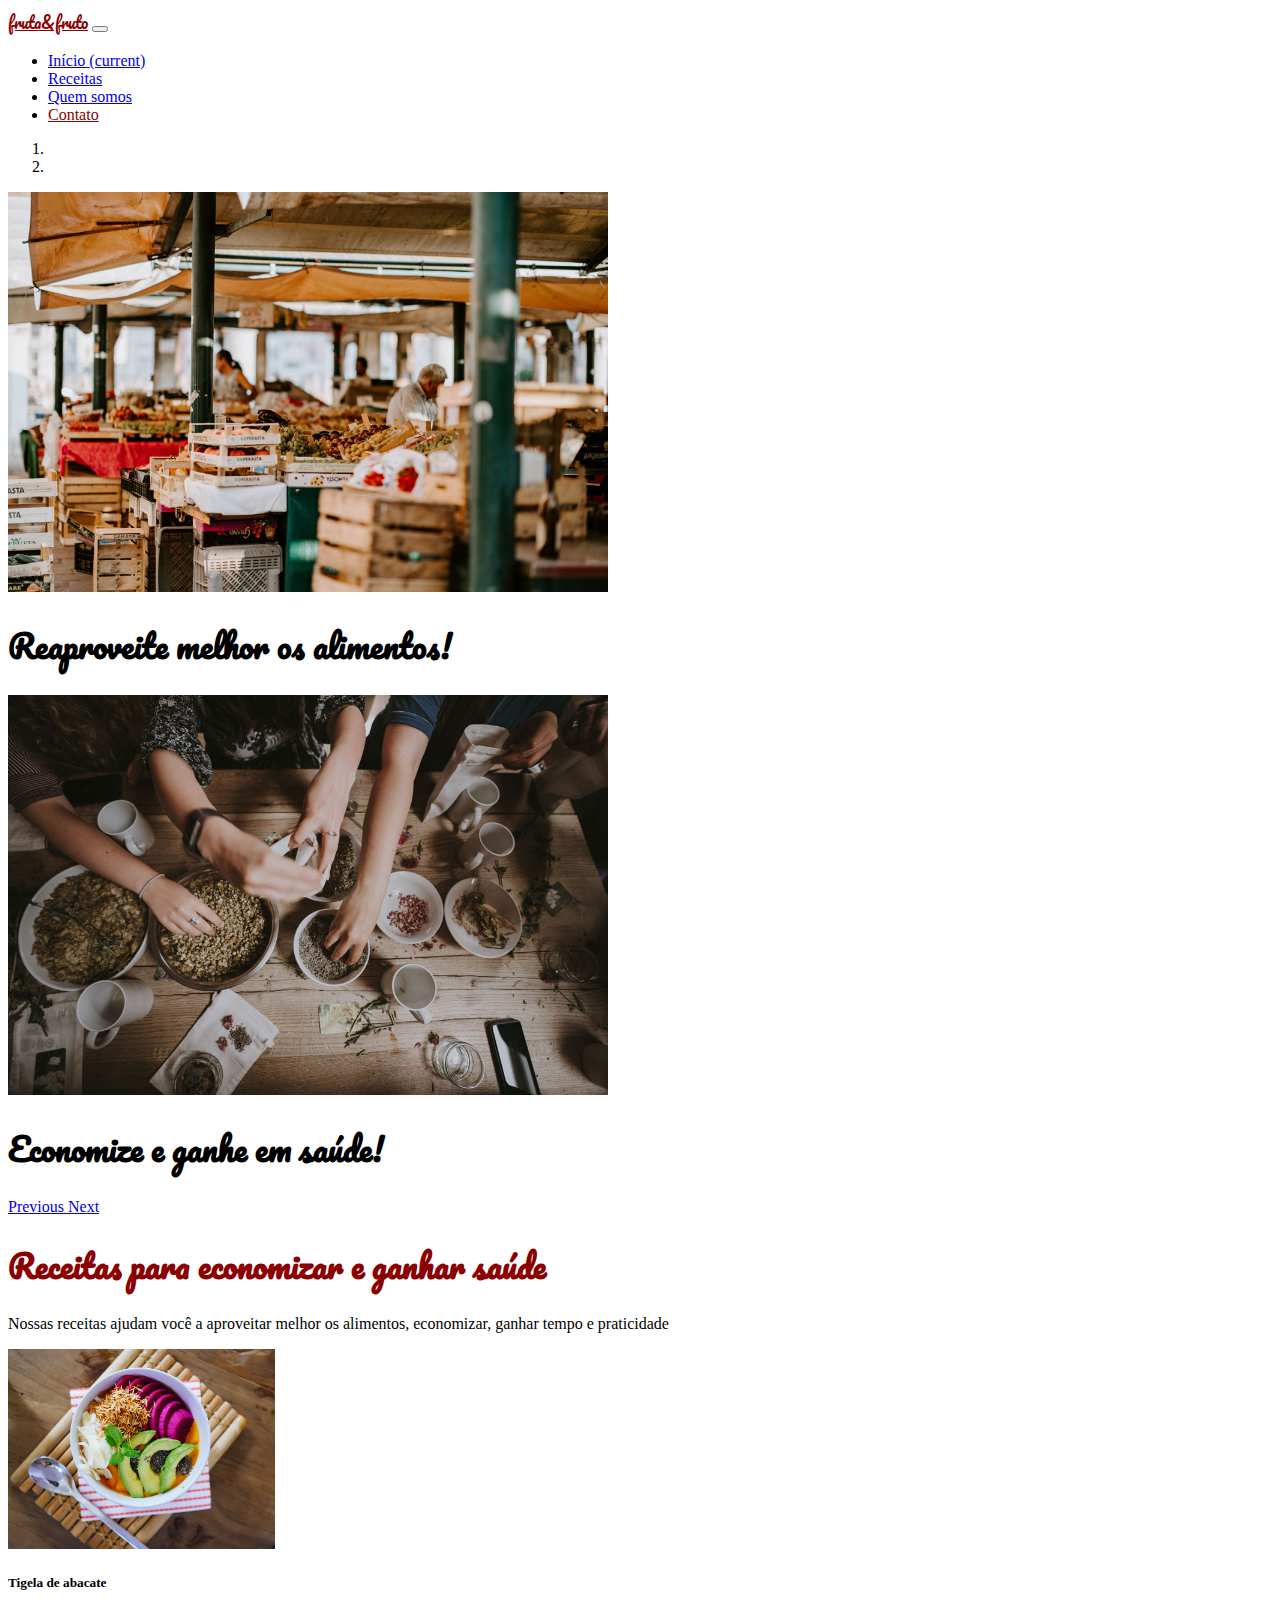
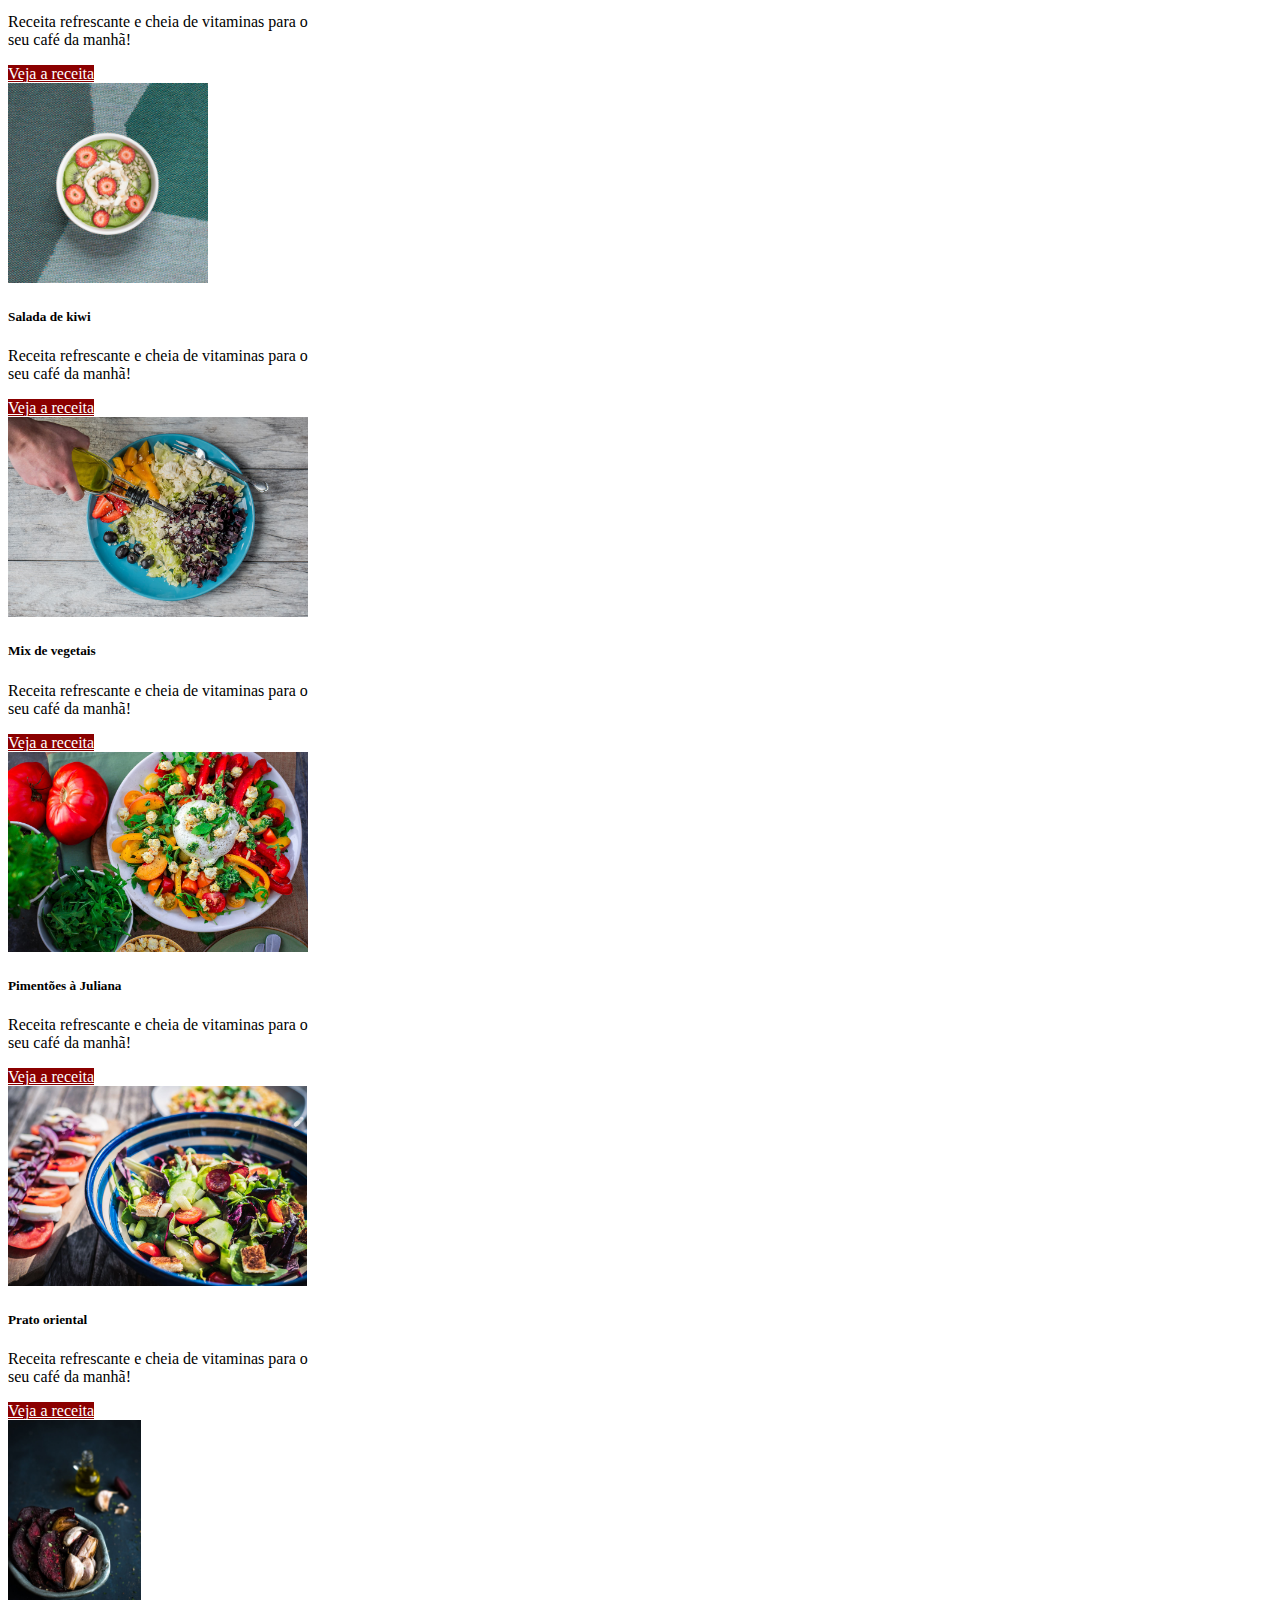
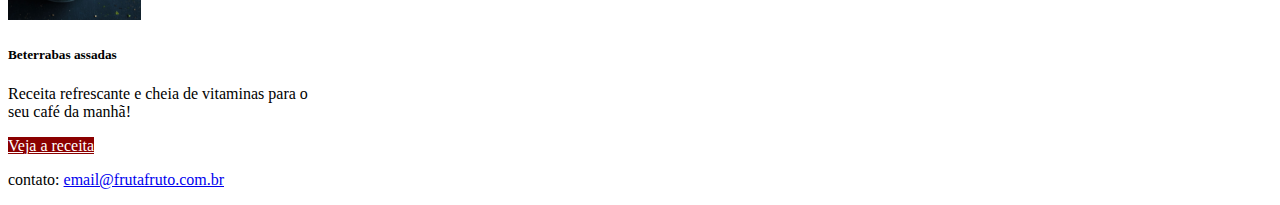
<file: index.html>
<!DOCTYPE html>
<html>

<head>
  <meta charset="utf-8">
  <meta name="viewport" content="width=device-width, initial-scale=1">
  <title>fruta e fruto</title>
  <link rel="preconnect" href="https://fonts.googleapis.com">
  <link rel="preconnect" href="https://fonts.gstatic.com" crossorigin>
  <link href="https://fonts.googleapis.com/css2?family=Pacifico&display=swap" rel="stylesheet">
  <link rel="stylesheet" href="https://cdn.jsdelivr.net/npm/bootstrap@4.6.1/dist/css/bootstrap.min.css"
    integrity="sha384-zCbKRCUGaJDkqS1kPbPd7TveP5iyJE0EjAuZQTgFLD2ylzuqKfdKlfG/eSrtxUkn" crossorigin="anonymous">
  <link rel="stylesheet" type="text/css" href="src/style.css">
</head>

<body>
  <header>
    <nav class="navbar navbar-expand-lg navbar-light bg-light fixed-top">
      <a class="navbar-brand font_title font_color" href="#">fruta&fruto</a>
      <button class="navbar-toggler" type="button" data-toggle="collapse" data-target="#navbarNav"
        aria-controls="navbarNav" aria-expanded="false" aria-label="Toggle navigation">
        <span class="navbar-toggler-icon"></span>
      </button>
      <div class="collapse navbar-collapse justify-content-end" id="navbarNav">
        <ul class="navbar-nav">
          <li class="nav-item active">
            <a class="nav-link" href="#">Início <span class="sr-only">(current)</span></a>
          </li>
          <li class="nav-item">
            <a class="nav-link" href="./receitas.html">Receitas</a>
          </li>
          <li class="nav-item">
            <a class="nav-link" href="./quemSomos.html">Quem somos</a>
          </li>
          <li class="nav-item">
            <a class="nav-link font_color" data-toggle="modal" data-target="#modal_contact" href="#">Contato</a>
          </li>
        </ul>
      </div>
    </nav>
  </header>

  <main>
    <section class="bd-example">
      <div id="carouselExampleCaptions" class="carousel slide" data-ride="carousel" data-interval="3000">
        <ol class="carousel-indicators">
          <li data-target="#carouselExampleCaptions" data-slide-to="0" class="active"></li>
          <li data-target="#carouselExampleCaptions" data-slide-to="1"></li>
        </ol>
        <div class="carousel-inner">
          <div class="carousel-item active">
            <img src="./src/img/carrossel-img1.jpg" class="d-block w-100 img_carousel" alt="...">
            <div class="carousel-caption d-none d-md-block h-50">
              <h1 class="font_title display-4">Reaproveite melhor os alimentos!</h1>
            </div>
          </div>
          <div class="carousel-item">
            <img src="./src/img/carrossel-img2.jpg" class="d-block w-100 img_carousel" alt="...">
            <div class="carousel-caption d-none d-md-block h-50">
              <h1 class="font_title display-4">Economize e ganhe em saúde!</h1>
            </div>
          </div>
        </div>
        <a class="carousel-control-prev" href="#carouselExampleCaptions" role="button" data-slide="prev">
          <span class="carousel-control-prev-icon" aria-hidden="true"></span>
          <span class="sr-only">Previous</span>
        </a>
        <a class="carousel-control-next" href="#carouselExampleCaptions" role="button" data-slide="next">
          <span class="carousel-control-next-icon" aria-hidden="true"></span>
          <span class="sr-only">Next</span>
        </a>
      </div>
    </section>

    <section id="title">
      <h1 class="text-center font_title font_color pt-5">Receitas para economizar e ganhar saúde</h1>
      <p class="text-center text-secondary pb-5">Nossas receitas ajudam você a aproveitar melhor os alimentos,
        economizar,
        ganhar tempo e praticidade</p>
    </section>

    <section class="container-fluid bg-light" id="revenue">
      <div class="row justify-content-center">

        <article class="card border_color card_width p-0 m-4 col-12 col-md-4">
          <img src="src/img/receita-abacate.jpg" class="card-img-top img_card"
            alt="tigela com salada de abacate, vista superior">
          <div class="card-body">
            <h5 class="card-title">Tigela de abacate</h5>
            <p class="card-text">Receita refrescante e cheia de vitaminas para o seu café da manhã!</p>
            <a href="./receitas.html#receita_abacate" class="btn btn_special">Veja a receita</a>
          </div>
        </article>

        <article class="card border_color card_width p-0 m-4 col-12 col-md-4">
          <img src="src/img/receita-kiwi.jpg" class="card-img-top img_card"
            alt="tigela de mingau com kiwi, vista superior">
          <div class="card-body">
            <h5 class="card-title">Salada de kiwi</h5>
            <p class="card-text">Receita refrescante e cheia de vitaminas para o seu café da manhã!</p>
            <a href="./receitas.html#receita_kiwi" class="btn btn_special">Veja a receita</a>
          </div>
        </article>

        <article class="card border_color card_width p-0 m-4 col-12 col-md-4">
          <img src="src/img/receita-mix.jpg" class="card-img-top img_card"
            alt="prato com mix de vegetais e mão de pessoa adicionando azeite, vista superior">
          <div class="card-body">
            <h5 class="card-title">Mix de vegetais</h5>
            <p class="card-text">Receita refrescante e cheia de vitaminas para o seu café da manhã!</p>
            <a href="./receitas.html#receita_mix" class="btn btn_special">Veja a receita</a>
          </div>
        </article>

        <article class="card border_color card_width p-0 m-4 col-12 col-md-4">
          <img src="src/img/receita-pimentoes.jpg" class="card-img-top img_card"
            alt="prato de salada de pimentões com alguns ingredientes ao lado, vista superior">
          <div class="card-body">
            <h5 class="card-title">Pimentões à Juliana</h5>
            <p class="card-text">Receita refrescante e cheia de vitaminas para o seu café da manhã!</p>
            <a href="./receitas.html#receita_pimentoes" class="btn btn_special">Veja a receita</a>
          </div>
        </article>

        <article class="card border_color card_width p-0 m-4 col-12 col-md-4">
          <img src="src/img/receita-oriental.jpg" class="card-img-top img_card"
            alt="tigela com salada de vegetais estilo oriental, vista de cima">
          <div class="card-body">
            <h5 class="card-title">Prato oriental</h5>
            <p class="card-text">Receita refrescante e cheia de vitaminas para o seu café da manhã!</p>
            <a href="./receitas.html#receita_oriental"  class="btn btn_special">Veja a receita</a>
          </div>
        </article>

        <article class="card border_color card_width p-0 m-4 col-12 col-md-4">
          <img src="src/img/receita-beterrabas.jpg" class="card-img-top img_card"
            alt="tigela com beterrabas e dentes de alho assados em primeiro plano, com ingredientes ao fundo">
          <div class="card-body">
            <h5 class="card-title">Beterrabas assadas</h5>
            <p class="card-text">Receita refrescante e cheia de vitaminas para o seu café da manhã!</p>
            <a href="./receitas.html#receita_beterrabas" class="btn btn_special">Veja a receita</a>
          </div>
        </article>
      </div>
    </section>
  </main>

  <footer class="bg-secondary p-3">
    <p class="text-light text-center m-0">contato: <a class="text-light" href="mailto:email@frutafruto.com.br">email@frutafruto.com.br</a></p>
  </footer>

  <!-- Modal -->
  <div class="modal fade" id="modal_contact" tabindex="-1" role="dialog" aria-labelledby="exampleModalLongTitle"
    aria-hidden="true">
    <div class="modal-dialog" role="document">
      <dialog class="modal-content">
        <header class="modal-header">
          <h5 class="modal-title" id="exampleModalLongTitle">Entre em contato</h5>
          <button type="button" class="close" data-dismiss="modal" aria-label="Close">
            <span aria-hidden="true">&times;</span>
          </button>
        </header>
        <main class="modal-body">
          <form>
            <div class="form-group">
              <label for="formGroupExampleInput">Nome completo</label>
              <input type="text" class="form-control" id="formGroupExampleInput" placeholder="Insira seu nome completo">
            </div>
            <div class="form-group">
              <label for="exampleFormControlInput1">Endereço de email</label>
              <input type="email" class="form-control" id="exampleFormControlInput1" placeholder="name@example.com">
            </div>
            <div class="form-group">
              <label for="exampleFormControlTextarea1">Deixe seu comentário</label>
              <textarea class="form-control" id="exampleFormControlTextarea1" rows="3"></textarea>
            </div>
          </form>
        </main>
        <footer class="modal-footer">
          <button type="button" class="btn btn-secondary" data-dismiss="modal">Fechar</button>
          <button type="button" class="btn btn_special">Enviar</button>
        </footer>
      </dialog>
    </div>
  </div>

  <script src="https://code.jquery.com/jquery-3.3.1.slim.min.js"
    integrity="sha384-q8i/X+965DzO0rT7abK41JStQIAqVgRVzpbzo5smXKp4YfRvH+8abtTE1Pi6jizo"
    crossorigin="anonymous"></script>
  <script src="https://cdn.jsdelivr.net/npm/popper.js@1.14.7/dist/umd/popper.min.js"
    integrity="sha384-UO2eT0CpHqdSJQ6hJty5KVphtPhzWj9WO1clHTMGa3JDZwrnQq4sF86dIHNDz0W1"
    crossorigin="anonymous"></script>
  <script src="https://cdn.jsdelivr.net/npm/bootstrap@4.3.1/dist/js/bootstrap.min.js"
    integrity="sha384-JjSmVgyd0p3pXB1rRibZUAYoIIy6OrQ6VrjIEaFf/nJGzIxFDsf4x0xIM+B07jRM"
    crossorigin="anonymous"></script>
  <script src=""></script>

</body>

</html>
</file>
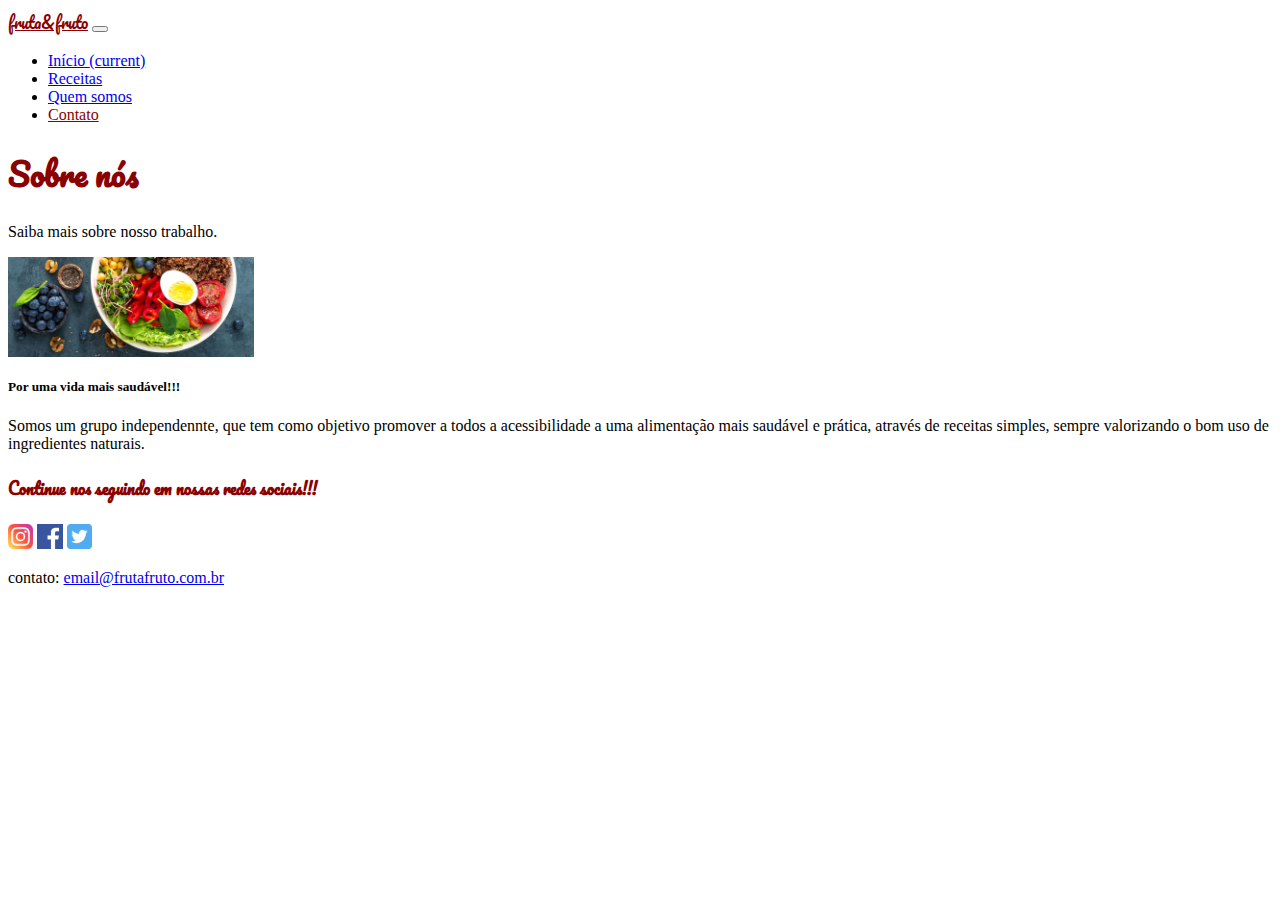
<file: quemSomos.html>
<head>
    <meta charset="utf-8">
    <meta name="viewport" content="width=device-width, initial-scale=1">
    <title>fruta e fruto | Quem Somos</title>
    <link rel="preconnect" href="https://fonts.googleapis.com">
    <link rel="preconnect" href="https://fonts.gstatic.com" crossorigin>
    <link href="https://fonts.googleapis.com/css2?family=Pacifico&display=swap" rel="stylesheet">
    <link rel="stylesheet" href="https://cdn.jsdelivr.net/npm/bootstrap@4.6.1/dist/css/bootstrap.min.css"
        integrity="sha384-zCbKRCUGaJDkqS1kPbPd7TveP5iyJE0EjAuZQTgFLD2ylzuqKfdKlfG/eSrtxUkn" crossorigin="anonymous">
    <link rel="stylesheet" type="text/css" href="src/style.css">
</head>

<body>
    <header>
        <nav class="navbar navbar-expand-lg navbar-light bg-light fixed-top">
            <a class="navbar-brand font_title font_color" href="./index.html">fruta&fruto</a>
            <button class="navbar-toggler" type="button" data-toggle="collapse" data-target="#navbarNav"
                aria-controls="navbarNav" aria-expanded="false" aria-label="Toggle navigation">
                <span class="navbar-toggler-icon"></span>
            </button>
            <div class="collapse navbar-collapse justify-content-end" id="navbarNav">
                <ul class="navbar-nav">
                    <li class="nav-item">
                        <a class="nav-link" href="./index.html">Início <span class="sr-only">(current)</span></a>
                    </li>
                    <li class="nav-item">
                        <a class="nav-link" href="./receitas.html">Receitas</a>
                    </li>
                    <li class="nav-item active">
                        <a class="nav-link" href="#">Quem somos</a>
                    </li>
                    <li class="nav-item">
                        <a class="nav-link font_color" data-toggle="modal" data-target="#modal_contact"
                            href="#">Contato</a>
                    </li>
                </ul>
            </div>
        </nav>
    </header>

    <main>
        <section class="jumbotron jumbotron-fluid m-0">
            <div class="container">
                <h1 class="display-4 font_title font_color">Sobre nós</h1>
                <p class="lead">Saiba mais sobre nosso trabalho.</p>
            </div>
        </section>

        <section class="card mb-3">
            <img src="./src/img/alimentacao_saudavel.jpeg " class="card-img-top d-block w-100 img_card_about" alt>
            <div class="card-body">
                <h5 class="card-title">Por uma vida mais saudável!!!</h5>
                <p class="card-text">Somos um grupo independennte, que tem como objetivo promover a todos a
                    acessibilidade a uma alimentação mais saudável e prática, através de receitas simples, sempre
                    valorizando o bom uso de ingredientes naturais.</p>
            </div>
        </section>

        <section class="container-fluid p-3 m-1" id="social">
            <h4 class="font_title font_color">Continue nos seguindo em nossas redes sociais!!!</h4>
            <a href=""><img class="img_social m-1" src="./src/img/instagram.png" alt="link com logotipo do instagram" srcset=""></a>
            <a href=""><img class="img_social m-1" src="./src/img/facebook.png" alt="link com logotipo do facebook" srcset=""></a>
            <a href=""><img class="img_social m-1" src="./src/img/twitter.png" alt="link com logotipo do twitter" srcset=""></a>
        </section>
    </main>

    <footer class="bg-secondary p-3">
        <p class="text-light text-center m-0">contato: <a class="text-light"
                href="mailto:email@frutafruto.com.br">email@frutafruto.com.br</a></p>
    </footer>

    <!-- Modal -->
    <div class="modal fade" id="modal_contact" tabindex="-1" role="dialog" aria-labelledby="exampleModalLongTitle"
        aria-hidden="true">
        <div class="modal-dialog" role="document">
            <dialog class="modal-content">
                <header class="modal-header">
                    <h5 class="modal-title" id="exampleModalLongTitle">Entre em contato</h5>
                    <button type="button" class="close" data-dismiss="modal" aria-label="Close">
                        <span aria-hidden="true">&times;</span>
                    </button>
                </header>
                <main class="modal-body">
                    <form>
                        <div class="form-group">
                            <label for="formGroupExampleInput">Nome completo</label>
                            <input type="text" class="form-control" id="formGroupExampleInput"
                                placeholder="Insira seu nome completo">
                        </div>
                        <div class="form-group">
                            <label for="exampleFormControlInput1">Endereço de email</label>
                            <input type="email" class="form-control" id="exampleFormControlInput1"
                                placeholder="name@example.com">
                        </div>
                        <div class="form-group">
                            <label for="exampleFormControlTextarea1">Deixe seu comentário</label>
                            <textarea class="form-control" id="exampleFormControlTextarea1" rows="3"></textarea>
                        </div>
                    </form>
                </main>
                <footer class="modal-footer">
                    <button type="button" class="btn btn-secondary" data-dismiss="modal">Fechar</button>
                    <button type="button" class="btn btn_special">Enviar</button>
                </footer>
            </dialog>
        </div>
    </div>

    <script src="https://code.jquery.com/jquery-3.3.1.slim.min.js"
        integrity="sha384-q8i/X+965DzO0rT7abK41JStQIAqVgRVzpbzo5smXKp4YfRvH+8abtTE1Pi6jizo"
        crossorigin="anonymous"></script>
    <script src="https://cdn.jsdelivr.net/npm/popper.js@1.14.7/dist/umd/popper.min.js"
        integrity="sha384-UO2eT0CpHqdSJQ6hJty5KVphtPhzWj9WO1clHTMGa3JDZwrnQq4sF86dIHNDz0W1"
        crossorigin="anonymous"></script>
    <script src="https://cdn.jsdelivr.net/npm/bootstrap@4.3.1/dist/js/bootstrap.min.js"
        integrity="sha384-JjSmVgyd0p3pXB1rRibZUAYoIIy6OrQ6VrjIEaFf/nJGzIxFDsf4x0xIM+B07jRM"
        crossorigin="anonymous"></script>
    <script src=""></script>

</body>

</html>
</file>
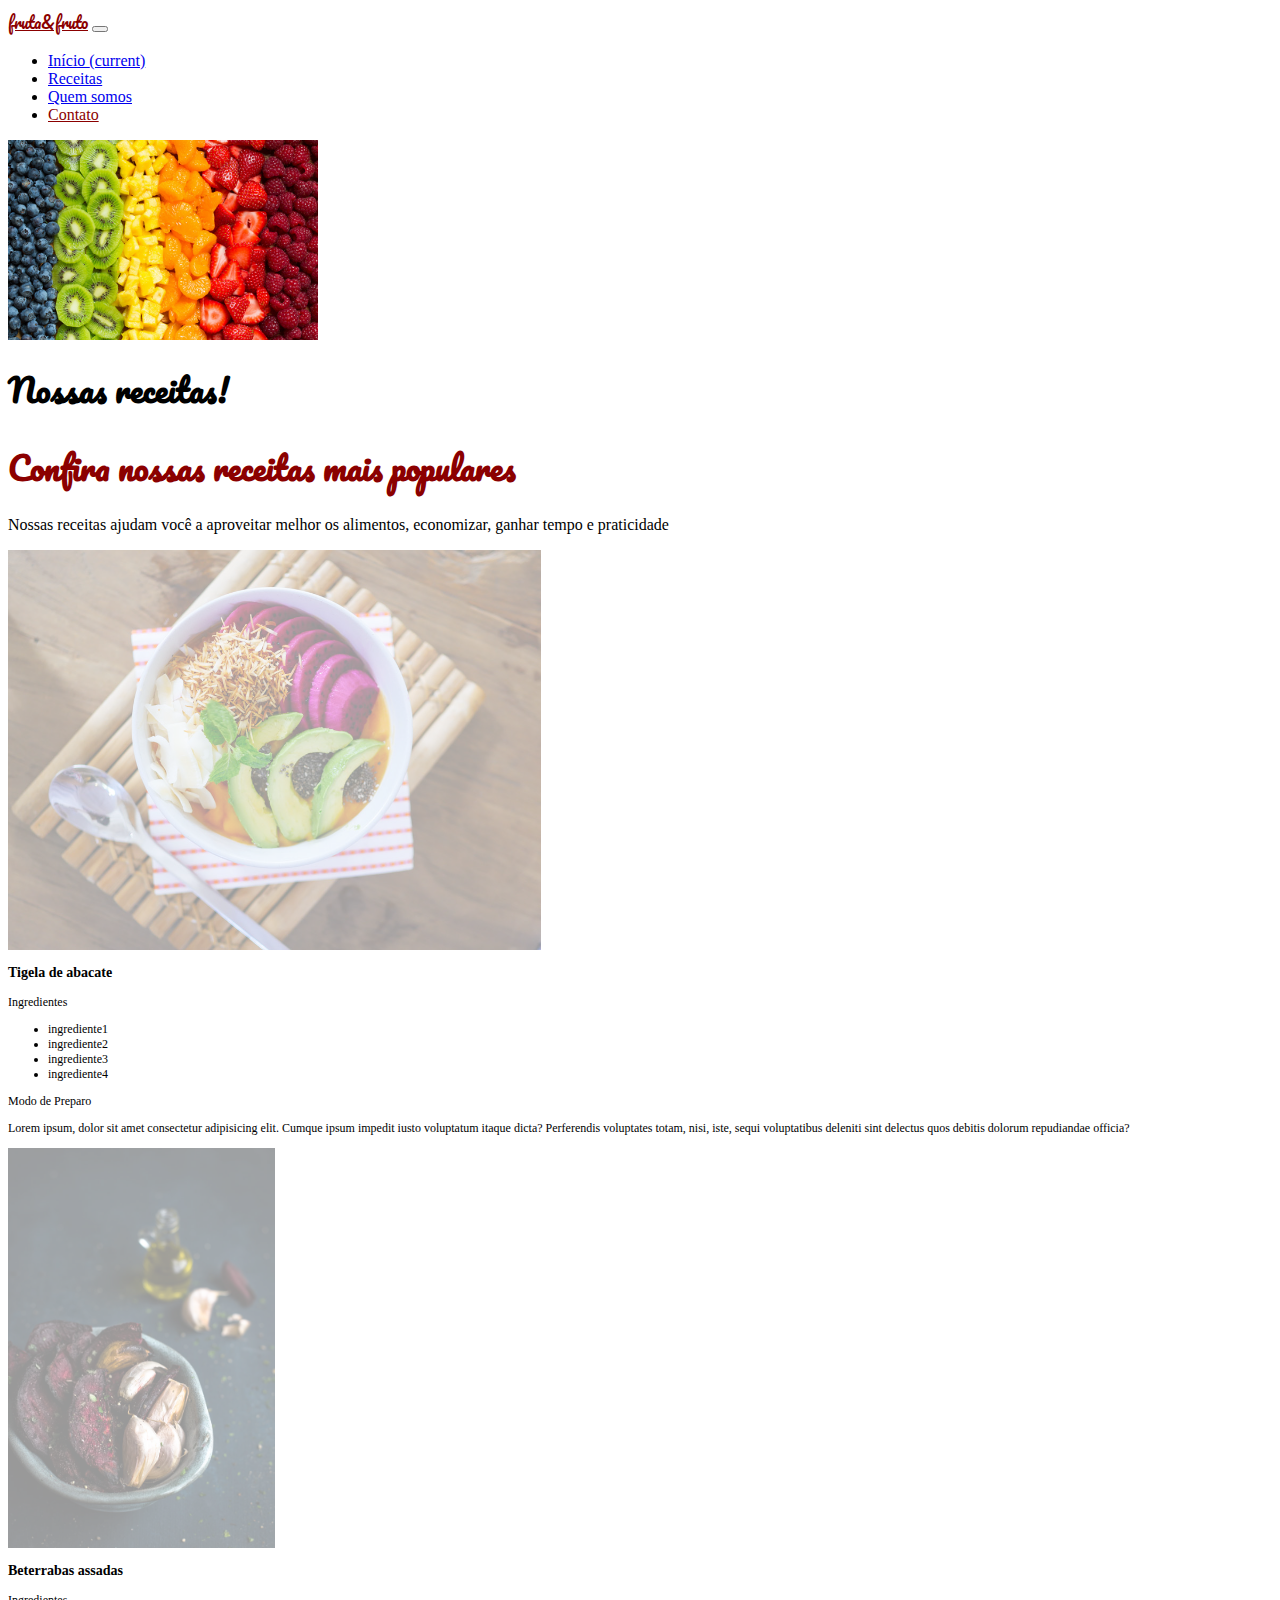
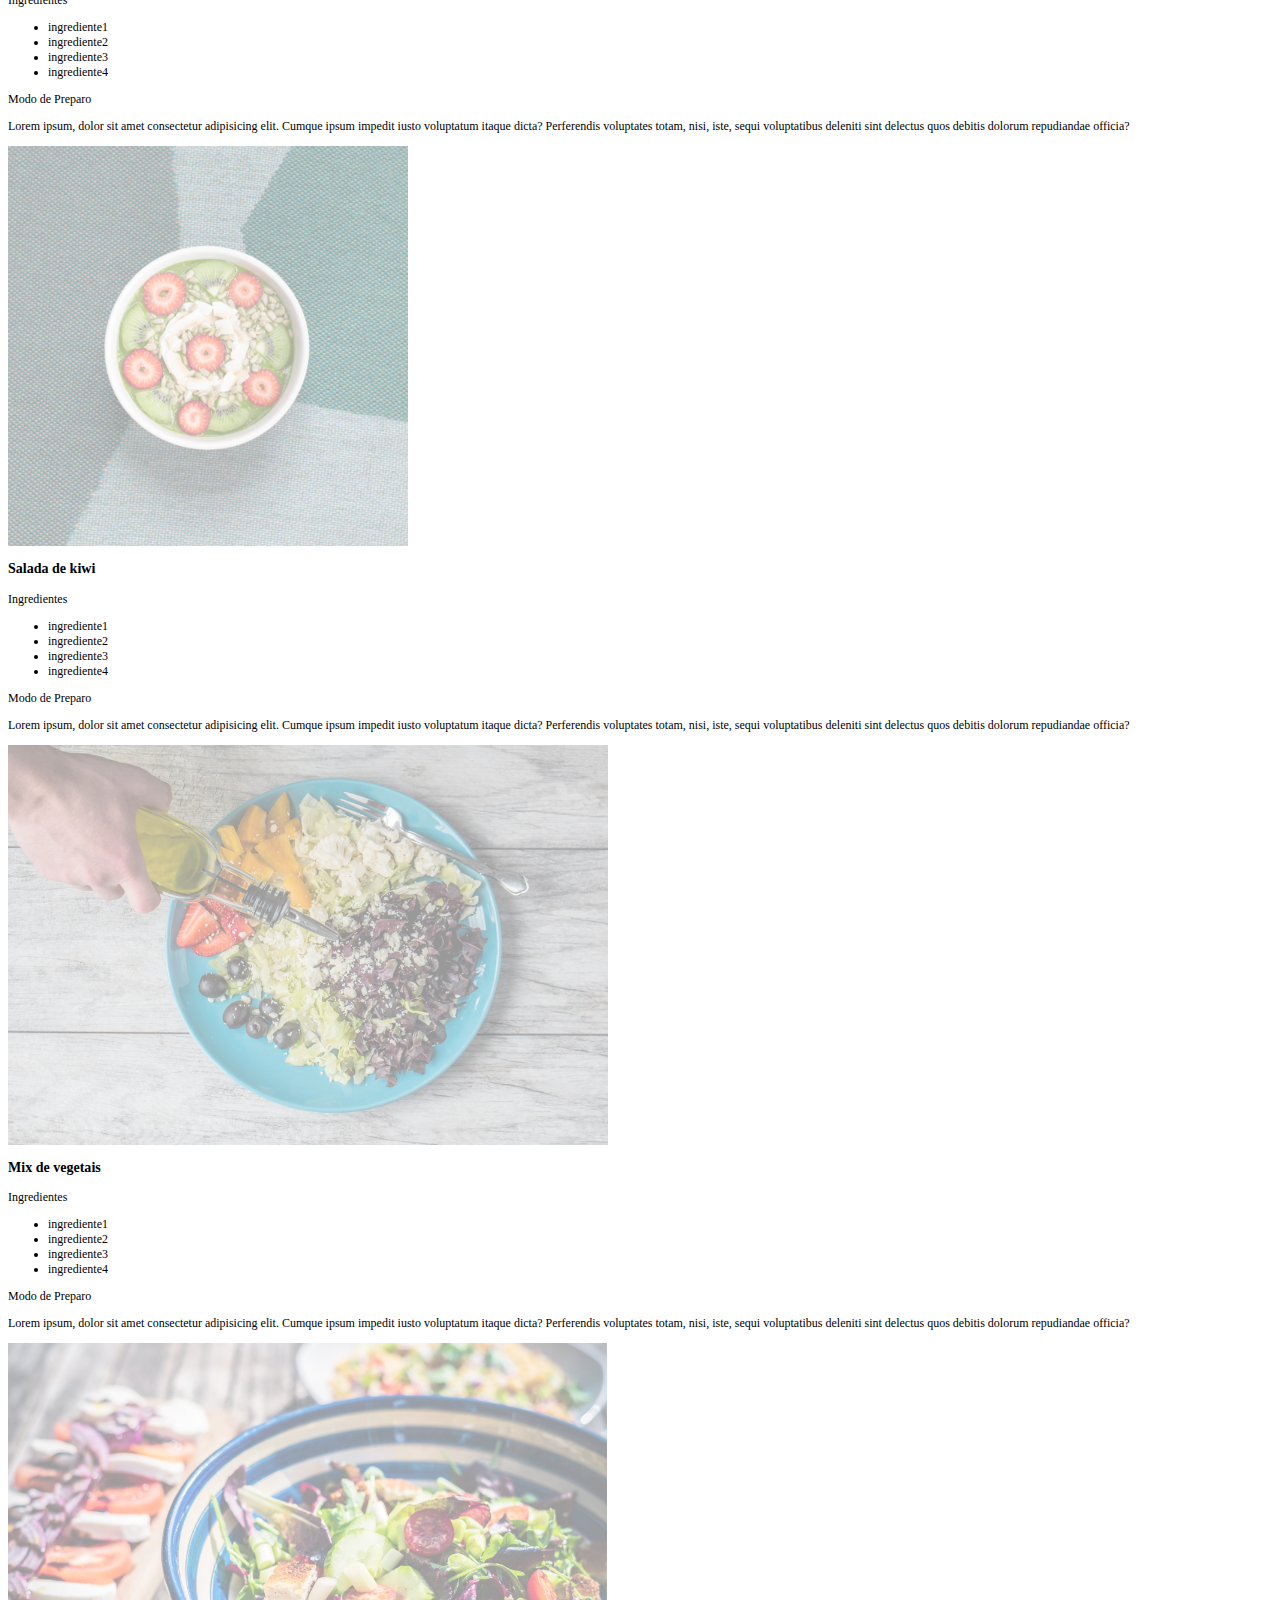
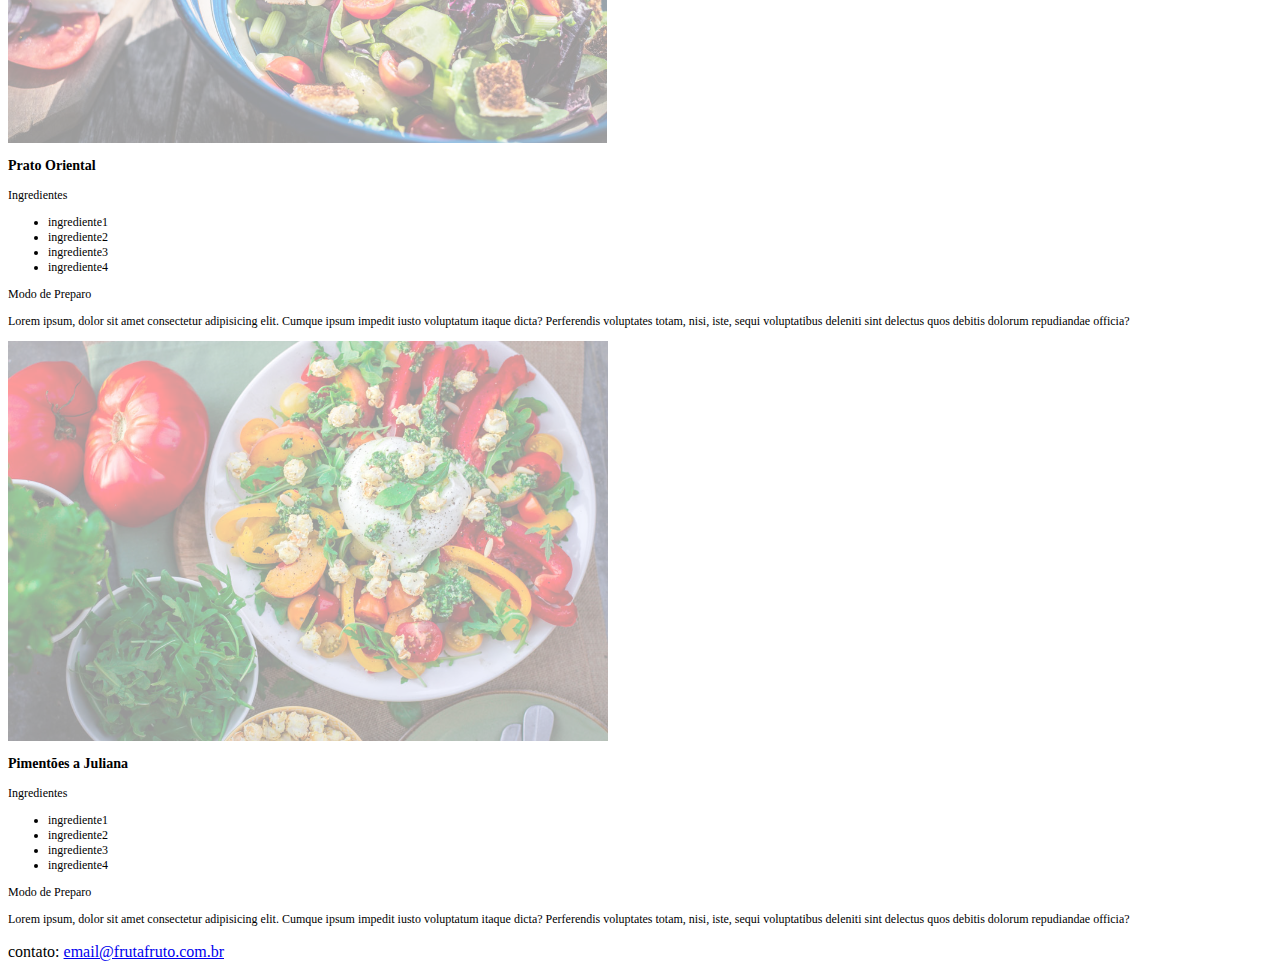
<file: receitas.html>
<head>
    <meta charset="utf-8">
    <meta name="viewport" content="width=device-width, initial-scale=1">
    <title>fruta e fruto | Receitas</title>
    <link rel="preconnect" href="https://fonts.googleapis.com">
    <link rel="preconnect" href="https://fonts.gstatic.com" crossorigin>
    <link href="https://fonts.googleapis.com/css2?family=Pacifico&display=swap" rel="stylesheet">
    <link rel="stylesheet" href="https://cdn.jsdelivr.net/npm/bootstrap@4.6.1/dist/css/bootstrap.min.css"
        integrity="sha384-zCbKRCUGaJDkqS1kPbPd7TveP5iyJE0EjAuZQTgFLD2ylzuqKfdKlfG/eSrtxUkn" crossorigin="anonymous">
    <link rel="stylesheet" type="text/css" href="src/style.css">
</head>

<body>
    <header>
        <nav class="navbar navbar-expand-lg navbar-light bg-light fixed-top">
            <a class="navbar-brand font_title font_color" href="./index.html">fruta&fruto</a>
            <button class="navbar-toggler" type="button" data-toggle="collapse" data-target="#navbarNav"
                aria-controls="navbarNav" aria-expanded="false" aria-label="Toggle navigation">
                <span class="navbar-toggler-icon"></span>
            </button>
            <div class="collapse navbar-collapse justify-content-end" id="navbarNav">
                <ul class="navbar-nav">
                    <li class="nav-item">
                        <a class="nav-link" href="./index.html">Início <span class="sr-only">(current)</span></a>
                    </li>
                    <li class="nav-item active">
                        <a class="nav-link" href="#">Receitas</a>
                    </li>
                    <li class="nav-item">
                        <a class="nav-link" href="./quemSomos.html">Quem somos</a>
                    </li>
                    <li class="nav-item">
                        <a class="nav-link font_color" data-toggle="modal" data-target="#modal_contact"
                            href="#">Contato</a>
                    </li>
                </ul>
            </div>
        </nav>
    </header>

    <main>
        <section id="carouselExampleSlidesOnly" class="carousel slide" data-ride="carousel">
            <div class="carousel-inner">
                <div class="carousel-item active">
                    <img src="./src/img/frutas.jpg" class="d-block w-100 img_carousel_revenue" alt>
                    <div class="carousel-caption d-none d-md-block h-50">
                        <h1 class="font_title display-4">Nossas receitas!</h1>
                    </div>
                </div>
            </div>
        </section>
        <section id="title">
            <h1 class="text-center font_title font_color pt-5">Confira nossas receitas mais populares</h1>
            <p class="text-center text-secondary pb-5">Nossas receitas ajudam você a aproveitar melhor os alimentos,
                economizar,
                ganhar tempo e praticidade</p>
        </section>

        <section class="container-fluid bg-light" id="revenue">
            <div class="row justify-content-center font_revenue">

                <article id="receita_abacate" class="card bg-dark text-white p-0 m-4 col-12 col-md-4 ">
                    <img src="./src/img/receita-abacate.jpg" class="card-img card_width_revenue"
                        alt="tigela com salada de abacate, vista superior">
                    <div class="card-img-overlay">
                        <h3 class="card-title">Tigela de abacate</h5>
                            <p class="card-text">Ingredientes</p>
                            <ul>
                                <li>ingrediente1</li>
                                <li>ingrediente2</li>
                                <li>ingrediente3</li>
                                <li>ingrediente4</li>
                            </ul>
                            <p class="card-text">Modo de Preparo</p>
                            Lorem ipsum, dolor sit amet consectetur adipisicing elit. Cumque ipsum impedit iusto
                            voluptatum itaque dicta? Perferendis voluptates totam, nisi, iste, sequi voluptatibus
                            deleniti sint delectus quos debitis dolorum repudiandae officia? </p>
                    </div>
                </article>

                <article id="receita_beterrabas" class="card bg-dark text-white p-0 m-4 col-12 col-md-4">
                    <img src="./src/img/receita-beterrabas.jpg" class="card-img card_width_revenue"
                        alt="tigela com beterrabas e dentes de alho assados em primeiro plano, com ingredientes ao fundo">
                    <div class="card-img-overlay">
                        <h3 class="card-title">Beterrabas assadas</h5>
                            <p class="card-text">Ingredientes</p>
                            <ul>
                                <li>ingrediente1</li>
                                <li>ingrediente2</li>
                                <li>ingrediente3</li>
                                <li>ingrediente4</li>
                            </ul>
                            <p class="card-text">Modo de Preparo</p>
                            Lorem ipsum, dolor sit amet consectetur adipisicing elit. Cumque ipsum impedit iusto
                            voluptatum itaque dicta? Perferendis voluptates totam, nisi, iste, sequi voluptatibus
                            deleniti sint delectus quos debitis dolorum repudiandae officia? </p>
                    </div>
                </article>

                <article id="receita_kiwi" class="card bg-dark text-white p-0 m-4 col-12 col-md-4">
                    <img src="./src/img/receita-kiwi.jpg" class="card-img card_width_revenue"
                        alt="tigela de mingau com kiwi, vista superior">
                    <div class="card-img-overlay">
                        <h3 class="card-title">Salada de kiwi</h5>
                            <p class="card-text">Ingredientes</p>
                            <ul>
                                <li>ingrediente1</li>
                                <li>ingrediente2</li>
                                <li>ingrediente3</li>
                                <li>ingrediente4</li>
                            </ul>
                            <p class="card-text">Modo de Preparo</p>
                            Lorem ipsum, dolor sit amet consectetur adipisicing elit. Cumque ipsum impedit iusto
                            voluptatum itaque dicta? Perferendis voluptates totam, nisi, iste, sequi voluptatibus
                            deleniti sint delectus quos debitis dolorum repudiandae officia? </p>
                    </div>
                </article>

                <article id="receita_mix" class="card bg-dark text-white p-0 m-4 col-12 col-md-4">
                    <img src="./src/img/receita-mix.jpg" class="card-img card_width_revenue"
                        alt="prato com mix de vegetais e mão de pessoa adicionando azeite, vista superior">
                    <div class="card-img-overlay">
                        <h3 class="card-title">Mix de vegetais</h5>
                            <p class="card-text">Ingredientes</p>
                            <ul>
                                <li>ingrediente1</li>
                                <li>ingrediente2</li>
                                <li>ingrediente3</li>
                                <li>ingrediente4</li>
                            </ul>
                            <p class="card-text">Modo de Preparo</p>
                            Lorem ipsum, dolor sit amet consectetur adipisicing elit. Cumque ipsum impedit iusto
                            voluptatum itaque dicta? Perferendis voluptates totam, nisi, iste, sequi voluptatibus
                            deleniti sint delectus quos debitis dolorum repudiandae officia? </p>
                    </div>
                </article>

                <article id="receita_oriental" class="card bg-dark text-white p-0 m-4 col-12 col-md-4">
                    <img src="./src/img/receita-oriental.jpg" class="card-img card_width_revenue"
                        alt="tigela com salada de vegetais estilo oriental, vista de cima">
                    <div class="card-img-overlay">
                        <h3 class="card-title">Prato Oriental</h5>
                            <p class="card-text">Ingredientes</p>
                            <ul>
                                <li>ingrediente1</li>
                                <li>ingrediente2</li>
                                <li>ingrediente3</li>
                                <li>ingrediente4</li>
                            </ul>
                            <p class="card-text">Modo de Preparo</p>
                            Lorem ipsum, dolor sit amet consectetur adipisicing elit. Cumque ipsum impedit iusto
                            voluptatum itaque dicta? Perferendis voluptates totam, nisi, iste, sequi voluptatibus
                            deleniti sint delectus quos debitis dolorum repudiandae officia? </p>
                    </div>
                </article>

                <article id="receita_pimentoes" class="card bg-dark text-white p-0 m-4 col-12 col-md-4">
                    <img src="./src/img/receita-pimentoes.jpg" class="card-img card_width_revenue"
                        alt="prato de salada de pimentões com alguns ingredientes ao lado, vista superior">
                    <div class="card-img-overlay">
                        <h3 class="card-title">Pimentões a Juliana</h5>
                            <p class="card-text">Ingredientes</p>
                            <ul>
                                <li>ingrediente1</li>
                                <li>ingrediente2</li>
                                <li>ingrediente3</li>
                                <li>ingrediente4</li>
                            </ul>
                            <p class="card-text">Modo de Preparo</p>
                            Lorem ipsum, dolor sit amet consectetur adipisicing elit. Cumque ipsum impedit iusto
                            voluptatum itaque dicta? Perferendis voluptates totam, nisi, iste, sequi voluptatibus
                            deleniti sint delectus quos debitis dolorum repudiandae officia? </p>
                    </div>
                </article>

            </div>
        </section>
    </main>

    <footer class="bg-secondary p-3">
        <p class="text-light text-center m-0">contato: <a class="text-light"
                href="mailto:email@frutafruto.com.br">email@frutafruto.com.br</a></p>
    </footer>

    <!-- Modal -->
    <div class="modal fade" id="modal_contact" tabindex="-1" role="dialog" aria-labelledby="exampleModalLongTitle"
        aria-hidden="true">
        <div class="modal-dialog" role="document">
            <dialog class="modal-content">
                <header class="modal-header">
                    <h5 class="modal-title" id="exampleModalLongTitle">Entre em contato</h5>
                    <button type="button" class="close" data-dismiss="modal" aria-label="Close">
                        <span aria-hidden="true">&times;</span>
                    </button>
                </header>
                <main class="modal-body">
                    <form>
                        <div class="form-group">
                            <label for="formGroupExampleInput">Nome completo</label>
                            <input type="text" class="form-control" id="formGroupExampleInput"
                                placeholder="Insira seu nome completo">
                        </div>
                        <div class="form-group">
                            <label for="exampleFormControlInput1">Endereço de email</label>
                            <input type="email" class="form-control" id="exampleFormControlInput1"
                                placeholder="name@example.com">
                        </div>
                        <div class="form-group">
                            <label for="exampleFormControlTextarea1">Deixe seu comentário</label>
                            <textarea class="form-control" id="exampleFormControlTextarea1" rows="3"></textarea>
                        </div>
                    </form>
                </main>
                <footer class="modal-footer">
                    <button type="button" class="btn btn-secondary" data-dismiss="modal">Fechar</button>
                    <button type="button" class="btn btn_special">Enviar</button>
                </footer>
            </dialog>
        </div>
    </div>

    <script src="https://code.jquery.com/jquery-3.3.1.slim.min.js"
        integrity="sha384-q8i/X+965DzO0rT7abK41JStQIAqVgRVzpbzo5smXKp4YfRvH+8abtTE1Pi6jizo"
        crossorigin="anonymous"></script>
    <script src="https://cdn.jsdelivr.net/npm/popper.js@1.14.7/dist/umd/popper.min.js"
        integrity="sha384-UO2eT0CpHqdSJQ6hJty5KVphtPhzWj9WO1clHTMGa3JDZwrnQq4sF86dIHNDz0W1"
        crossorigin="anonymous"></script>
    <script src="https://cdn.jsdelivr.net/npm/bootstrap@4.3.1/dist/js/bootstrap.min.js"
        integrity="sha384-JjSmVgyd0p3pXB1rRibZUAYoIIy6OrQ6VrjIEaFf/nJGzIxFDsf4x0xIM+B07jRM"
        crossorigin="anonymous"></script>
    <script src=""></script>

</body>

</html>
</file>
<file: src/style.css>
.img_carousel {
    object-fit: cover;
    object-position: 0 80%;
    height: 400px;
}

.img_carousel_revenue {
    object-fit: cover;
    object-position: 0 80%;
    height: 200px;
}

.font_title {
    font-family: 'Pacifico', cursive
}

.font_color {
    color: #8b0000!important;
}

.btn_special {
    background-color: #8b0000;
    color: #ffffff;
}

.border_color {
    border-color: #8b0000;
}

.img_card {
    object-fit: cover;
    height: 200px;
}

.card_width {
    max-width: 20rem;
}

.img_card_revenue {
    object-fit: cover;
    height: 200px;
}
.card_width_revenue {
    max-width: 100%;
    object-fit: cover;
    height: 400px;
    opacity: 0.4;
}

.font_revenue {
    font-size: 12px;
}

.img_card_about {
    object-fit: cover;
    height: 100px;
}

.img_social {
    width: 2%;

}
</file>
